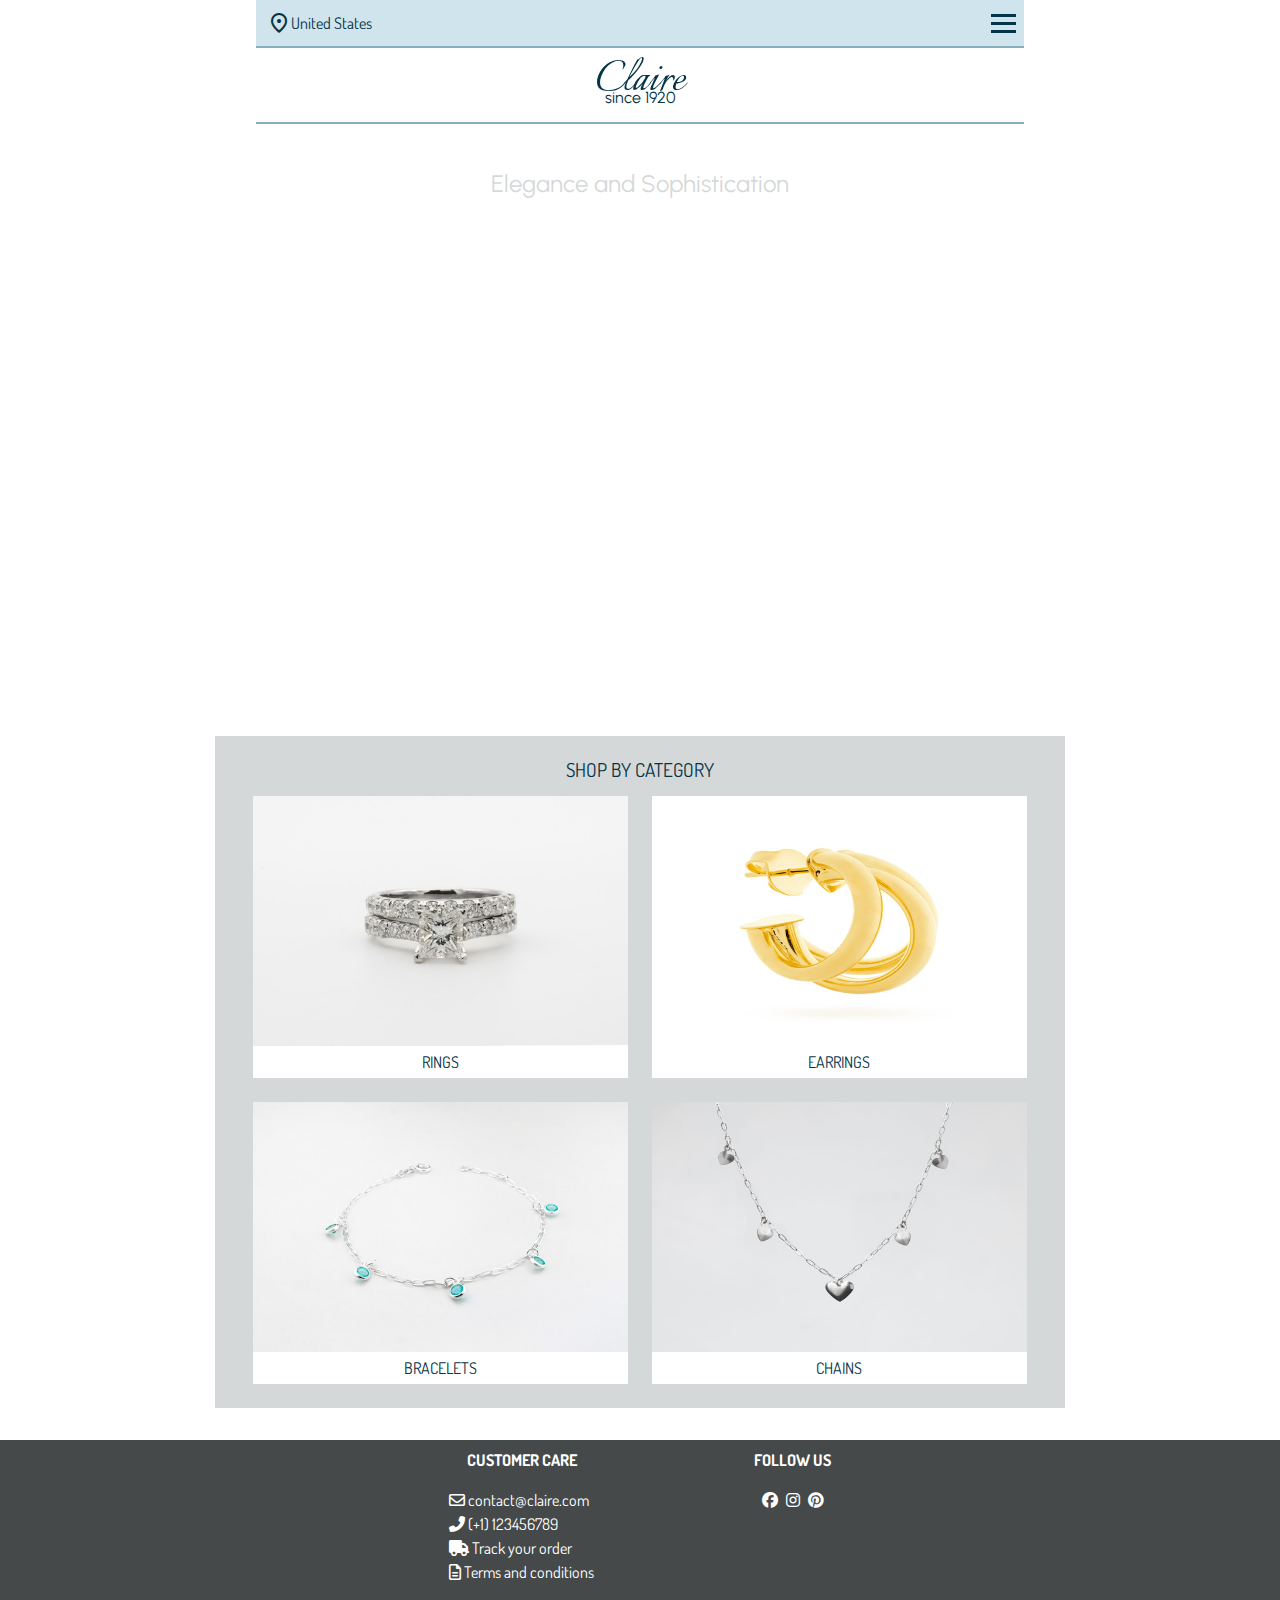
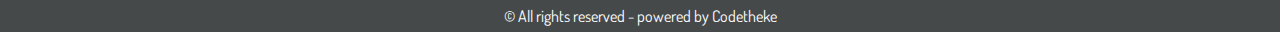
<file: index.html>
<!DOCTYPE html>
<html lang="en">
    <head>
        <title>Claire &reg;| Jewerly</title>
        <meta charset="UTF-8">
        <meta http-equiv="X-UA-Compatible" content="ie=edge">

        <!-- Favicon -->
        <link rel="icon" type="image/x-icon" href="images/favicon.ico">
        <link rel="icon" type="image/ico" href="images/favicon-32x32.png">
        
        <!--Responsive website -->
        <meta name="viewport" content="width=device-width, initial-scale=1.0">
        <!-- This is how we link to an external css file -->
        
        <!--EXTERNAL CSS -->
        <link rel="stylesheet" href="css/reset.css"> 
        
        <!-- Font Awesome -->
        <link rel="stylesheet" href="https://cdnjs.cloudflare.com/ajax/libs/font-awesome/6.3.0/css/all.min.css"> 

        <!-- Google Icons-->
        <link rel="stylesheet" href="https://fonts.googleapis.com/css2?family=Material+Symbols+Outlined:opsz,wght,FILL,GRAD@20..48,100..700,0..1,-50..200" />

        <!-- Google Fonts -->
        <link rel="preconnect" href="https://fonts.googleapis.com">
        <link rel="preconnect" href="https://fonts.gstatic.com" crossorigin>
        <link href="https://fonts.googleapis.com/css2?family=Dosis:wght@200..800&family=Italianno&family=Urbanist:ital,wght@0,100..900;1,100..900&display=swap" rel="stylesheet">
        
        <!--EXTERNAL CSS -->        
        
        <link rel="stylesheet" href="css/reset.css">
        <link rel="stylesheet" href="css/style.css">
                       
    </head>
    
    <body>
        <header class="header">
            <section class="header-one">
                <div class="location">    

                    <button class="location-btn">
                        <span class="material-symbols-outlined">location_on</span>
                        <span>United States</span>             
                    </button>
    
                    <div class="country-options">
                    <!-- <a href="#">United States</a> -->
                    <a href="pages/france.html">France</a>
                    <a href="#">India</a>
                    <a href="#">South Corea</a>
                    </div>
                </div>         
                 
                <nav class="navigation">
                    <input type="checkbox" class="toggleMenu">
                    <div class="hamburger"></div>
    
                    <ul class="menu">
                        <li class="txt"><a href="#">Home</a></li>
                        <li class="txt"><a href="#">Shop</a></li>
                        <li class="txt"><a href="#">Stores</a></li>
                        <li class="txt"><a href="#">About us</a></li>
                        <li class="txt"><a href="#">Terms and conditions</a></li>
                        <li class="menu-media">
                            <a href="#"><i class="fa-brands fa-facebook"></i></a>
                            <a href="#"><i class="fa-brands fa-instagram"></i></a>
                            <a href="#"><i class="fa-brands fa-pinterest"></i></a>
                        </li>
                    </ul>
                </nav>
            </section>
            <section class="header-two">
                <a href="#" class="brand">
                    <ul>
                        <li class="logo">Claire</li>
                        <li class="logo-2">since 1920</li>
                    </ul>
                </a>
            </section>            
        </header>

        <main class="hero-slideshow">
            <section class="jewerly-body-slideshow">
                <h1 class="jewerly-title-slideshow">Elegance and Sophistication</h1>
                   <section class="jewerly-slideshow">
                       <img src="images/blueRing.jpg" alt="img 01">
                       <img src="images/diamondChain.jpg" alt="img 02">
                       <img src="images/whiteEarrings.jpg" alt="img 03">                                                       
                   </section>         
            </section>
        </main>

        <article class="category">
            <h1>Shop by category</h1>
            <section class="category-mosaic">
                <figure class="category-img">
                    <img src="images/ring.jpg" alt="ring">
                                        
                    <figcaption><a href="#">rings</a></figcaption>  
                </figure>
                
                <figure class="category-img">
                    <img src="images/earringsN.jpg" alt="ring">
                    <figcaption><a href="#">earrings</a></figcaption>
                </figure>
                <figure class="category-img">
                    <img src="images/braceletN.jpg" alt="ring">
                    <figcaption><a href="#">bracelets</a></figcaption>
                </figure>
                <figure class="category-img">                    
                    <img src="images/chainN.jpg" alt="ring">
                    <figcaption><a href="#">chains</a></figcaption>
                </figure>
            </section>
            
            
        </article>


        <footer class="footer">
            <section class="customer">
                <section class="communication">
                    <h2 class="footerTitle">Customer care</h2>
                    <ul class="customerMngm">
                        <li><a href="mailto:contact@claire.com"><i class="fa-regular fa-envelope"></i> contact@claire.com</a></li>
                        <li><i class="fa-solid fa-phone-flip"></i> (+1) 123456789</li>
                        <li><i class="fa-solid fa-truck"></i> Track your order</li>    
                        <li><i class="fa-regular fa-file-lines"></i> Terms and conditions</li>                    
                    </ul>                   
                </section>

                

                <section class="socialMedia">
                    <h2 class="footerTitle">Follow Us</h2>
                    <ul class="socialIcons">                        
                        <li><a href="#"><i class="fa-brands fa-facebook"></i></a></li>
                        <li><a href="#"><i class="fa-brands fa-instagram"></i></a></li>
                        <li><a href="#"><i class="fa-brands fa-pinterest"></i> </a></li>
                                               
                    </ul>
                </section>
            </section>


            <section class="bottom">
                <p>&copy; All rights reserved - powered by <a href="https://www.youtube.com/@Codetheke/videos" target="_blank">Codetheke</a></p>
                
            </section>            
        </footer>   

        <!-- Script file -->
        
        <script src="scripts/script.js"></script> 
       
        
    </body>


</html>
</file>
<file: css/style.css>
/* ============================================================================= 
SCREEN MAX 800 - Mobile Size
============================================================================= */
:root{

  /* Colors */  
  --color-text: #043447;
  --color-bg-one: hsl(197, 89%, 80%);
  --color-bg-one-opacity: hsl(198, 45%, 87%);
  --color-bg-two:#86AFBC;
  --color-bg-three: rgb(171, 177, 178, .5);

  /* Texts */
  --font-logo: "Italianno", cursive;
  --font-subLogo: "Urbanist", sans-serif;
  --font-content: "Dosis", sans-serif;
}

body{
  height: 100vh; 
  display: flex;
  flex-direction: column;
  align-items: center; 
  font-family: "Dosis", sans-serif; 
  font-size: 1rem;
}



/*........................Links.............................. */

a{
  text-decoration: none;
  color: var(--color-text);
}

/* ----------------------------------------------------------------
Navigation bar
---------------------------------------------------------------- */
.header{ 
  position: sticky;
  top: 0;
  left: 0;
  width: 100%;
  transition: 0.3s;
}

.header-one{
  background-color: var(--color-bg-one-opacity);
  border-bottom: solid 2px var(--color-bg-two);
  display: flex;
  justify-content: space-between;
  align-items: center;
  padding: .5em;
  
}
.header-two{
  padding-top: 1.25em;
  padding-bottom: 1.25em;
  border-bottom: solid 2px var(--color-bg-two);
  background-color: #FFF;
  display: flex;
  justify-content:center;
  align-items: center;
}

/*................Loctation dropdown menu.................... */

.location-btn {  
  background-color: transparent;
  color: var(--color-text);
  padding: .2em;
  font-size: 1em;
  font-family: var(--font-content);  
  border: none;
  cursor: pointer;

  display: flex;
  flex-direction: row;
  align-items: center;
}


.location {
  align-items: center;
  position: relative;
  display: inline-block;
}

.country-options {
  display: none;
  position: absolute;
  background-color: #fff;
  min-width: 6em;
  box-shadow: 0px 8px 16px 0px rgba(0,0,0,0.2);
  z-index: 1;
}

.country-options a {
  color: var(--color-text);
  padding: .5em .25em;
  text-decoration: none;
  display: block;
}

.country-options a:hover {
  background-color: var(--color-bg-two);
  color: #fff;
}

.location:hover .country-options {
  display: block;
}

.location:hover .location-btn {
  
  color: #fff;
}

/*........................................................... */

.brand{
  
  text-align: center;
  line-height: .5;
}
.logo{
  font-family: var(--font-logo);
  font-size: 3.25em; 
  
}
.logo-2{
  font-family:var(--font-subLogo);
  font-size: 1em;
}

/*.........................Menu.............................. */
.menu{
  font-size: clamp(1.2rem, 1.2vw, 2.8rem);
  display: flex;
  flex-direction: column;
  align-items: center;
  justify-content: center;
  line-height: 3.5;  

  position: fixed;
  top: 0;
  right: -300px;
  background-color: var(--color-bg-one-opacity);
  width: 300px;
  height: 100%;
  
  z-index: 3;
  transition: 0.5s;
}

.menu-media{
  display: flex;
  flex-direction: row;
  justify-content: center;
  flex-wrap: nowrap;
  gap: 1.2em;
}

.menu-media .fa-brands:hover{
  color: #fff;
}

.menu .txt:hover{
  font-weight: 700;
}
.menu .txt:hover:after{
  content: '\f0da';
  display: inline-block;
  font-family: 'Font Awesome 6 Free';
  font-weight: 900;    
  padding-left: .25em;
}
/*.........................Menu-Icon.............................. */
.hamburger{
  position: relative;
  width: 25px;
  height: 3px;
  background:var(--color-text);  
  cursor: pointer;
  z-index: 5;
  transition: .3s;
}

.hamburger:before,
.hamburger:after{
  content: "";
  position: absolute;
  width: 25px;
  height: 3px;
  right: 0;
  background: var(--color-text);   
  transition: .3s;
}

.hamburger:before{
  top: -8px;
}
.hamburger:after{
  top: 8px;
}

/* input[type="checkbox"] */
.toggleMenu{
  position: absolute;
  z-index: 6;
  width: 30px;
  height: 30px;
  cursor: pointer;
  margin-top: -10px;
  margin-left: 0px;
  opacity: 0;
}

.hamburger, .toggleMenu{
  display: block;
}

.navigation input:checked~.hamburger{
  background: transparent;
}

.navigation input:checked~.hamburger:before{
  top: 0;
  transform: rotate(-45deg);
  width: 30px;
}

.navigation input:checked~.hamburger:after{
  top: 0;
  transform: rotate(45deg);
  width: 30px;
}

.navigation input:checked~.menu{
  right: 0;
  box-shadow: -20px 0 10px rgb(171, 177, 178, .2);
}


/* ----------------------------------------------------------------
Index Page
---------------------------------------------------------------- */
/* ....................... Slideshow ....................... */
.jewerly-body-slideshow {
  position: relative;
  padding: 3em 0;
  min-width: 280px;
  margin: auto;
  text-align: center;
  z-index: -1;
    
}

.jewerly-title-slideshow {
  font-family: var(--font-subLogo);
  font-size: 1.5em;  
  margin-bottom: .5em;
  color: var(--color-bg-three);

}

.jewerly-slideshow {
  position: relative;
  width: 100%;
  margin: auto;
}

.jewerly-slideshow img {
  position: absolute;
  top: 0;
  left: 0;
  opacity: 0;
  transition: opacity 1s ease-in-out;

  width: 280px;
    
}

.jewerly-slideshow img.active {
  opacity: 1;
}
/* ....................... Mosaic ....................... */

.category{
  max-width: 850px;
  
  
  margin-top: 12em;
  margin-bottom: 2em;
  background-color: var(--color-bg-three);
  padding: 1.5em .5em;
  text-align: center;  
  
}
.category h1{
  color: var(--color-text);
  text-transform: uppercase;
  font-size: clamp(1rem, 1.5vw, 3.5rem);
}
.category-mosaic{
  margin-top: 1em;
  display: flex;
  flex-wrap: wrap;
  justify-content: center;
  gap: 1.5em;
}
.category img{
  height: 180px;  
  animation-name: fade;
  animation-duration: 3s;
  
}

.category-img{
  display: flex;
  flex-direction: column;
}

figcaption{
  padding-top: .5em;
  padding-bottom: .5em;
  text-transform: uppercase;
  background-color: #fff;
  animation-name: fade;
  animation-duration: 3s;
}



.category-img figcaption:hover{
  font-weight: 700;
}
.category-img figcaption:hover:after{

  content: '\f061';
  display: inline-block;
  font-family: 'Font Awesome 6 Free';
  font-weight: 900;    
  padding-left: .25em;
}

  

/* ----------------------------------------------------------------
Footer
---------------------------------------------------------------- */
.footer{
  background-color: hsl(189, 4%, 28%);
  color: #fff;
  margin-top: auto;
  width: 100%; 
  display: flex;
  flex-direction: column;
  padding: .5em 0;  
}

.customer{
  text-align: center;
  line-height: 1.5;
  display: flex;  
  flex-direction: column;  
  justify-content: center;  
}

.customer h2{
  text-transform:uppercase;
  font-weight: bold;
}

.socialMedia{
  padding: 1em 0;
  
}

.socialIcons{
  display: flex;
  flex-direction: row;
  justify-content: center;
  gap: .5em;

}

.footer a{
  color: #fff;
}
.bottom{
  text-align: center;
}

/*....................... Animation.............................. */
@keyframes fade{
  from {opacity: 0%;}
  to {opacity: 100%;}
}

/* ============================================================================= 
SCREEN MIN 800 - Tablet size
============================================================================= */
@media screen and (min-width: 800px) {
  /* ----------------------------------------------------------------
  Navigation bar
  ---------------------------------------------------------------- */
  .header{
    padding: 0 20vw; 
  }

  /* ----------------------------------------------------------------
  Navigation bar
  ---------------------------------------------------------------- */

  .menu{  
    right: -350px;    
    width: 350px;
  }
  /* ----------------------------------------------------------------
  Index Page
  ---------------------------------------------------------------- */
  /* ....................... Slideshow ....................... */
  .jewerly-body-slideshow {
    min-width: 640px; 
    
  }
  .jewerly-slideshow img {
    width: 640px;
  }
  /* ....................... Mosaic ....................... */
  .category{
    margin-top: 30em;
    
  }
  .category-mosaic{
    gap: 1.5em;
  }
  .category img{
    height: 250px;  
  }
  

  /* ----------------------------------------------------------------
  Footer
  ---------------------------------------------------------------- */
  .customer{
   
    flex-direction: row;
    justify-content:center;
    align-items: flex-start;
    gap: 10em;
  }

  .socialMedia{
    all:unset;
  }
  .customerMngm{
    text-align: left;
  }
  .communication h2,
  .socialMedia h2{
    margin-bottom: 1em;
  }

  .bottom{
    margin-top: 1.5em;
  }
} 
/* ============================================================================= 
SCREEN MIN 1200 - PC size
============================================================================= */
@media screen and (min-width: 1200px) {
  /* ----------------------------------------------------------------
  Navigation bar
  ---------------------------------------------------------------- */

  .menu{  
    right: -500px;    
    width: 500px;
  }
}
</file>
